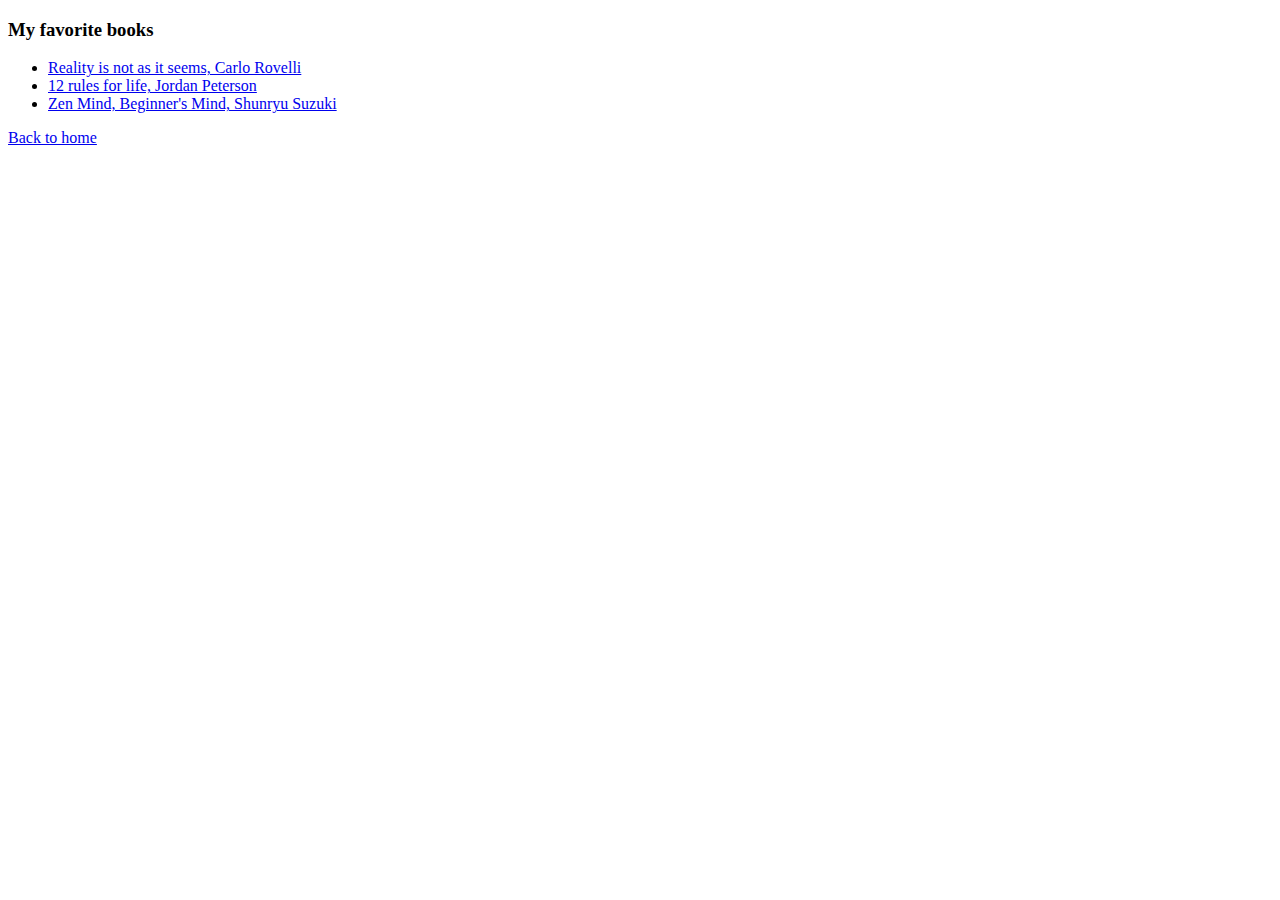
<file: books.html>
<!DOCTYPE html>
<html lang="en">
<head>
    <meta charset="UTF-8">
    <meta name="viewport" content="width=device-width, initial-scale=1.0">
    <title>Books</title>
</head>
<body>
    <h3>My favorite books</h3>
    <ul>
        <li><a href="https://www.amazon.com/Reality-Not-What-Seems-Journey/dp/0735213925">Reality is not as it seems, Carlo Rovelli</a></li>
        <li><a href="https://www.amazon.com/12-Rules-Life-Antidote-Chaos/dp/0345816021">12 rules for life, Jordan Peterson</a></li>
        <li><a href="https://www.amazon.com/Zen-Mind-Beginners-Informal-Meditation/dp/1590308492">Zen Mind, Beginner's Mind, Shunryu Suzuki</a></li>
    </ul>
    <a href="index.html">Back to home</a>
</body>
</html>
</file>
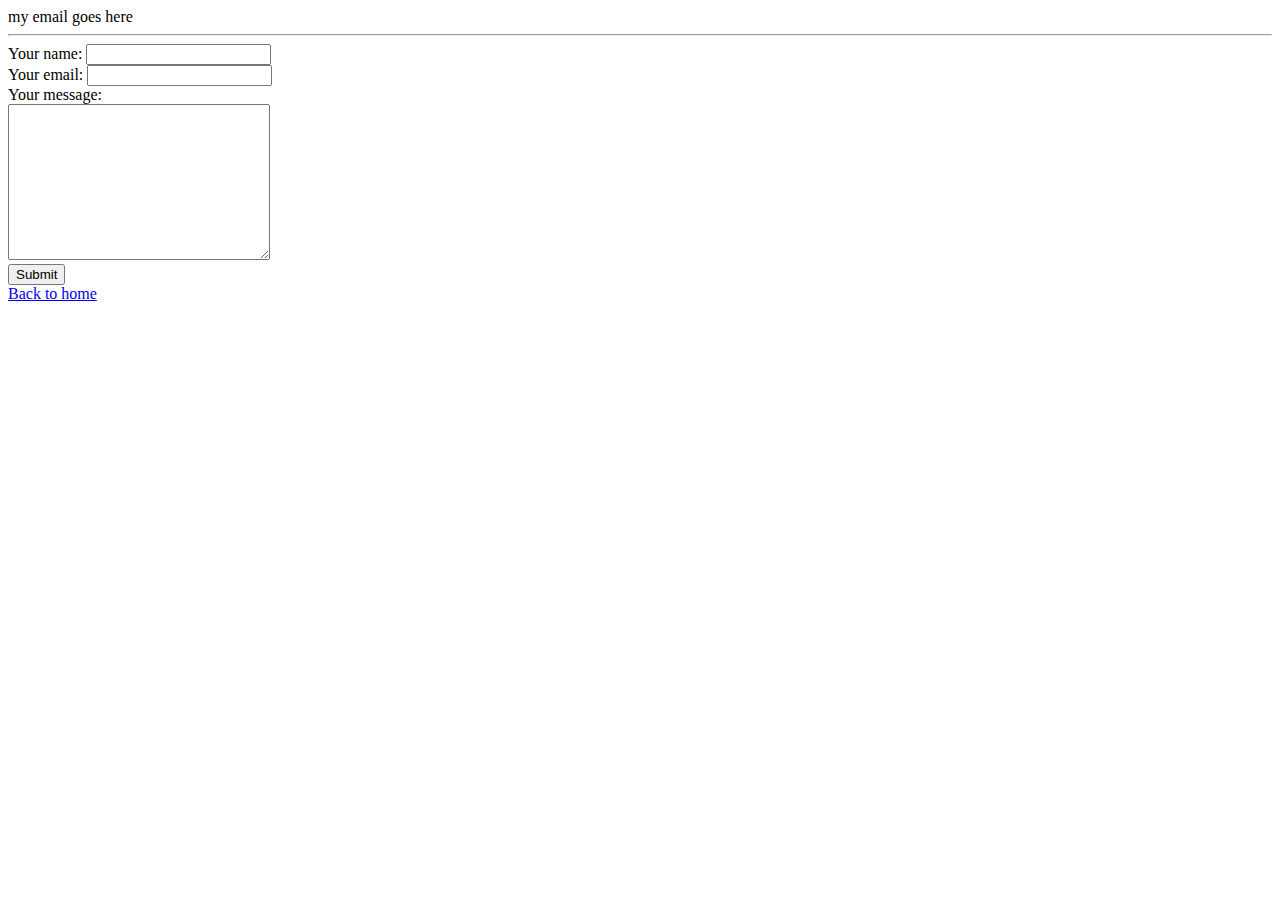
<file: contact.html>
<!DOCTYPE html>
<html lang="en">
<head>
    <meta charset="UTF-8">
    <meta name="viewport" content="width=device-width, initial-scale=1.0">
    <title>Contact</title>
</head>
<body>
    my email goes here
    <hr>
    <form class="" action="mailto:ononcreates@gmail.com" method="post" enctype="text/plain">
        <label>Your name:</label>
        <input type="text" name="name"> <br>
        <label>Your email:</label>
        <input type="email" name="email"> <br>
        <label>Your message:</label><br>
        <textarea name="message" rows="10" cols="30"></textarea><br>
        <input type="submit">
    </form>
    <a href="index.html">Back to home</a>
</body>
</html>
</file>
